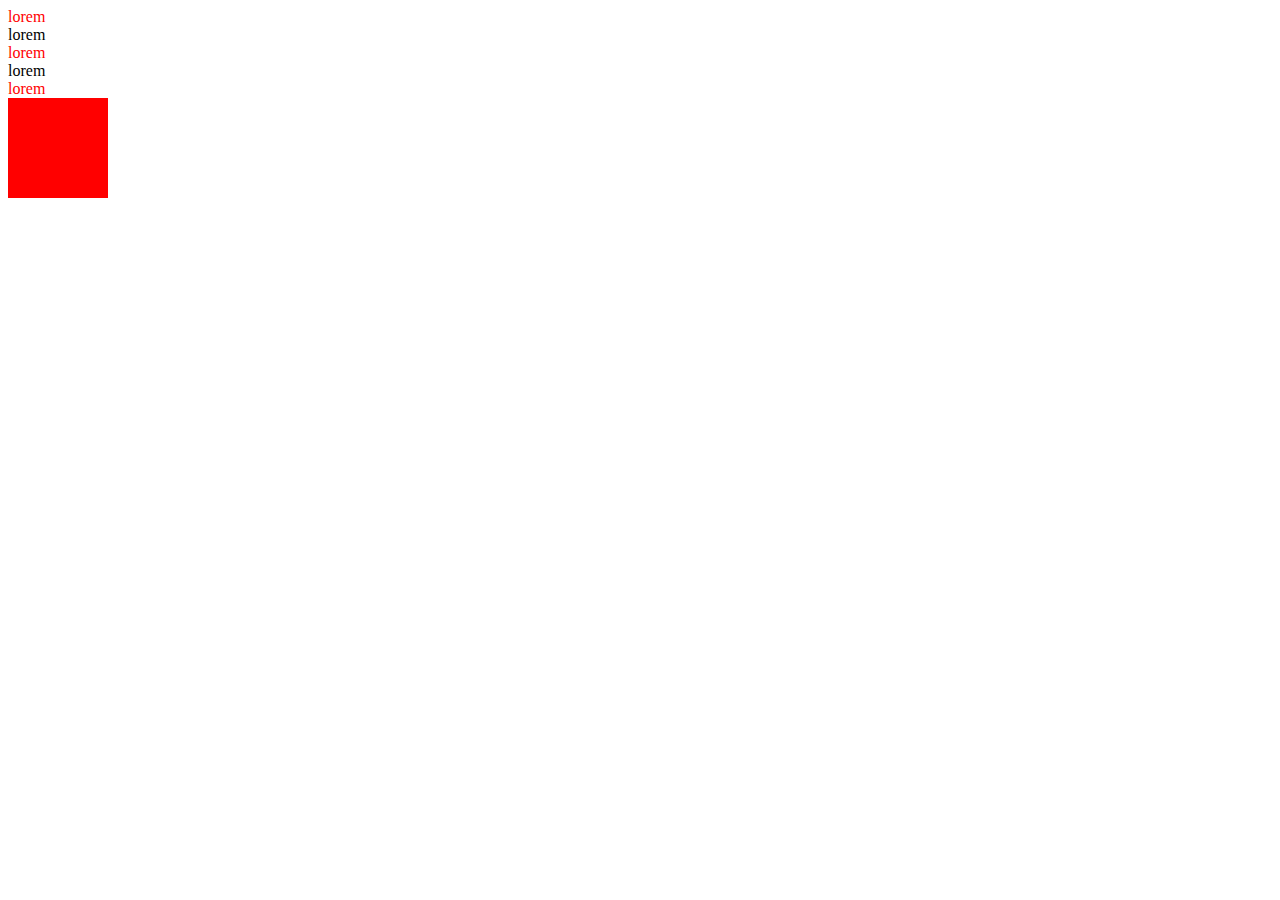
<file: 5_lekcja/index.html>
<!DOCTYPE html>
<html lang="en">
<head>
    <meta charset="UTF-8">
    <meta name="viewport" content="width=device-width, initial-scale=1.0">
    <meta http-equiv="X-UA-Compatible" content="ie=edge">
    <title>Document</title>
    <style>
        div{
            height: 100px;
            width: 100px;
            background: red;
            transition: 0.5s;
        }
    </style>
</head>
<body>
    <!-- <h1>Lorem ipsum dolor sit amet consectetur adipisicing elit. Sunt officiis consequatur et repellat odio accusantium ad tenetur tempora eveniet cupiditate?</h1>
    <p>Lorem ipsum dolor sit amet consectetur adipisicing elit. Corporis perferendis quam qui illum, cumque alias.</p>
    <div id="prosteId" data-name = 'divZId'></div> -->

        <section class='elementy'>
            <li>lorem</li>
            <li>lorem</li>
            <li>lorem</li>
            <li>lorem</li>
            <li>lorem</li>
        </section>

    <script src="mine.js"></script>
</body>
</html>
</file>
